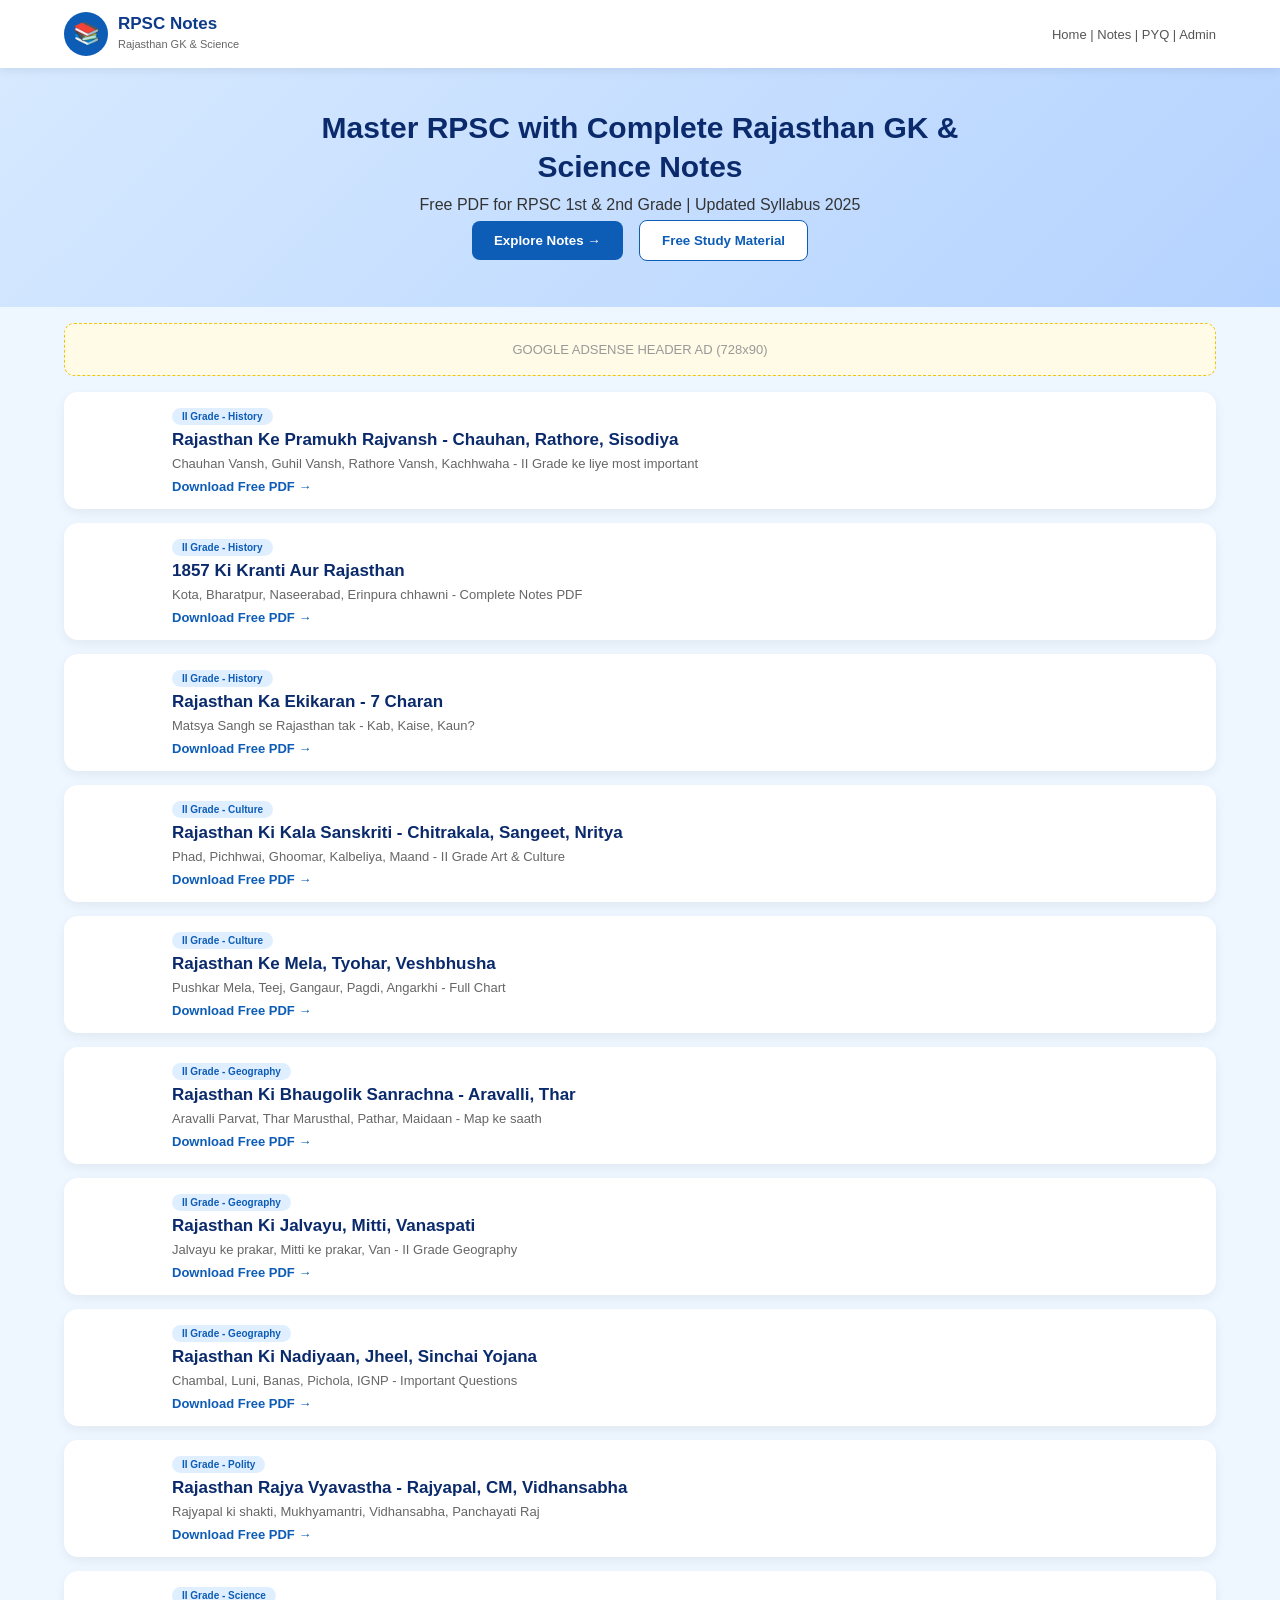
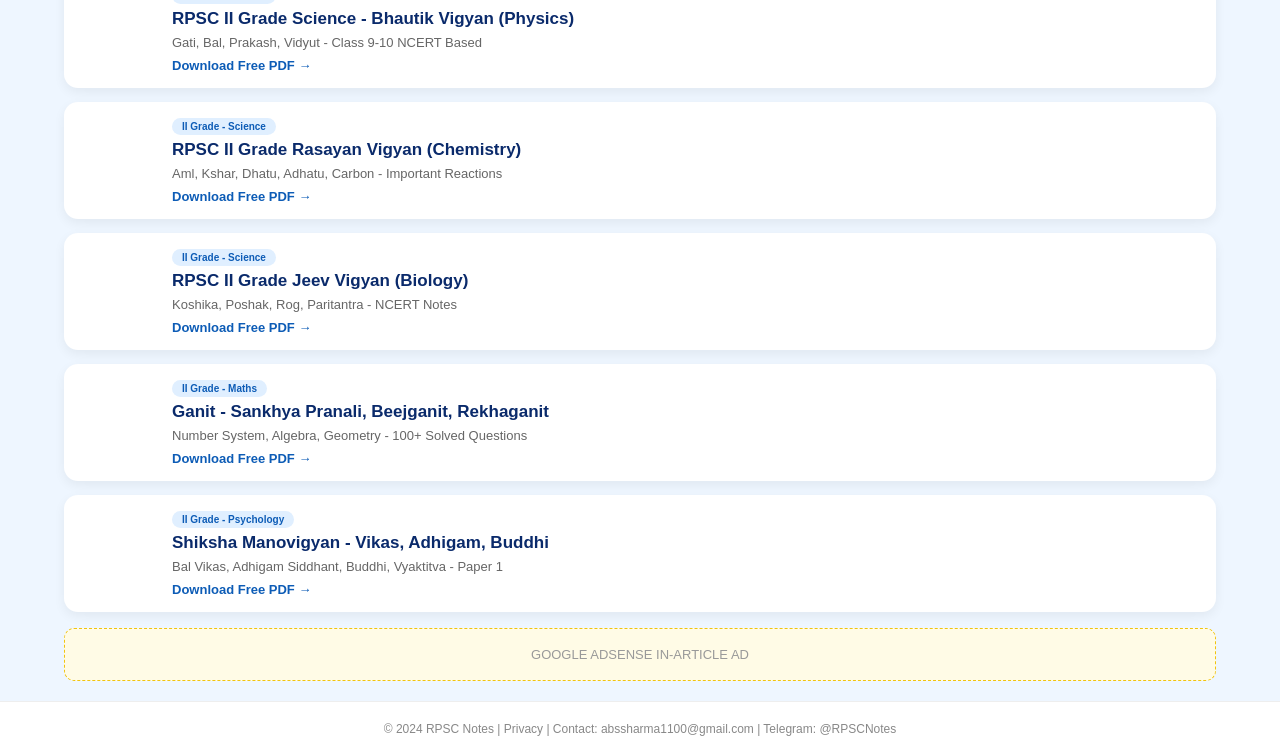
<file: index.html>
<!DOCTYPE html>
<html lang="hi">
<head>
<meta charset="UTF-8">
<meta name="viewport" content="width=device-width, initial-scale=1.0">
<title>RPSC Notes - Rajasthan GK & Science Free PDF 2025</title>
<link rel="stylesheet" href="style.css">
</head>
<body>

<div class="navbar">
  <div class="logo"><div class="logo-icon">📚</div><div>RPSC Notes<br><small>Rajasthan GK & Science</small></div></div>
  <div class="nav-links">Home | Notes | PYQ | Admin</div>
</div>

<div class="hero">
  <h1>Master RPSC with Complete Rajasthan GK & Science Notes</h1>
  <p>Free PDF for RPSC 1st & 2nd Grade | Updated Syllabus 2025</p>
  <button class="btn btn-blue">Explore Notes →</button>
  <button class="btn btn-white">Free Study Material</button>
</div>

<div class="ad-box">GOOGLE ADSENSE HEADER AD (728x90)</div>

<div id="notesList" class="container">
  <p style="text-align:center;padding:20px">Loading Notes...</p>
</div>

<div class="ad-box">GOOGLE ADSENSE IN-ARTICLE AD</div>

<div class="footer">© 2024 RPSC Notes | Privacy | Contact: abssharma1100@gmail.com | Telegram: @RPSCNotes</div>

<script>
async function loadNotes(){
  let notes = [];
  try {
    let res = await fetch('notes.json?v='+Date.now());
    notes = await res.json();
  } catch(e){ console.log('json not found'); }
  
  if(!notes || notes.length==0){
    notes = [
      {tag:"Rajasthan GK",title:"Rajasthan History Notes PDF",desc:"Chauhan Vansh, Rajputana, 1857 Kranti - Complete",link:"#",img:"https://via.placeholder.com/150/0d5cb6/ffffff?text=History"},
      {tag:"Geography",title:"Rajasthan Geography Map Notes",desc:"Aravalli, Thar Desert, Rivers with Diagrams",link:"#",img:"https://via.placeholder.com/150/0a8a42/ffffff?text=Geo"},
      {tag:"Science",title:"RPSC Science NCERT Notes",desc:"Physics Chemistry Biology for 2nd Grade",link:"#",img:"https://via.placeholder.com/150/ff7a00/ffffff?text=Science"}
    ];
  }

  let html='';
  notes.forEach(n=>{
    html+=`<div class="card">
      <img src="${n.img || 'https://via.placeholder.com/150?text=PDF'}" onerror="this.src='https://via.placeholder.com/150?text=PDF'">
      <div class="card-body">
        <span class="tag">${n.tag}</span>
        <h3>${n.title}</h3>
        <p>${n.desc}</p>
        <a href="${n.link}" target="_blank">Download Free PDF →</a>
      </div>
    </div>`;
  });
  document.getElementById('notesList').innerHTML=html;
}
loadNotes();
</script>
</body>
</html>
</file>
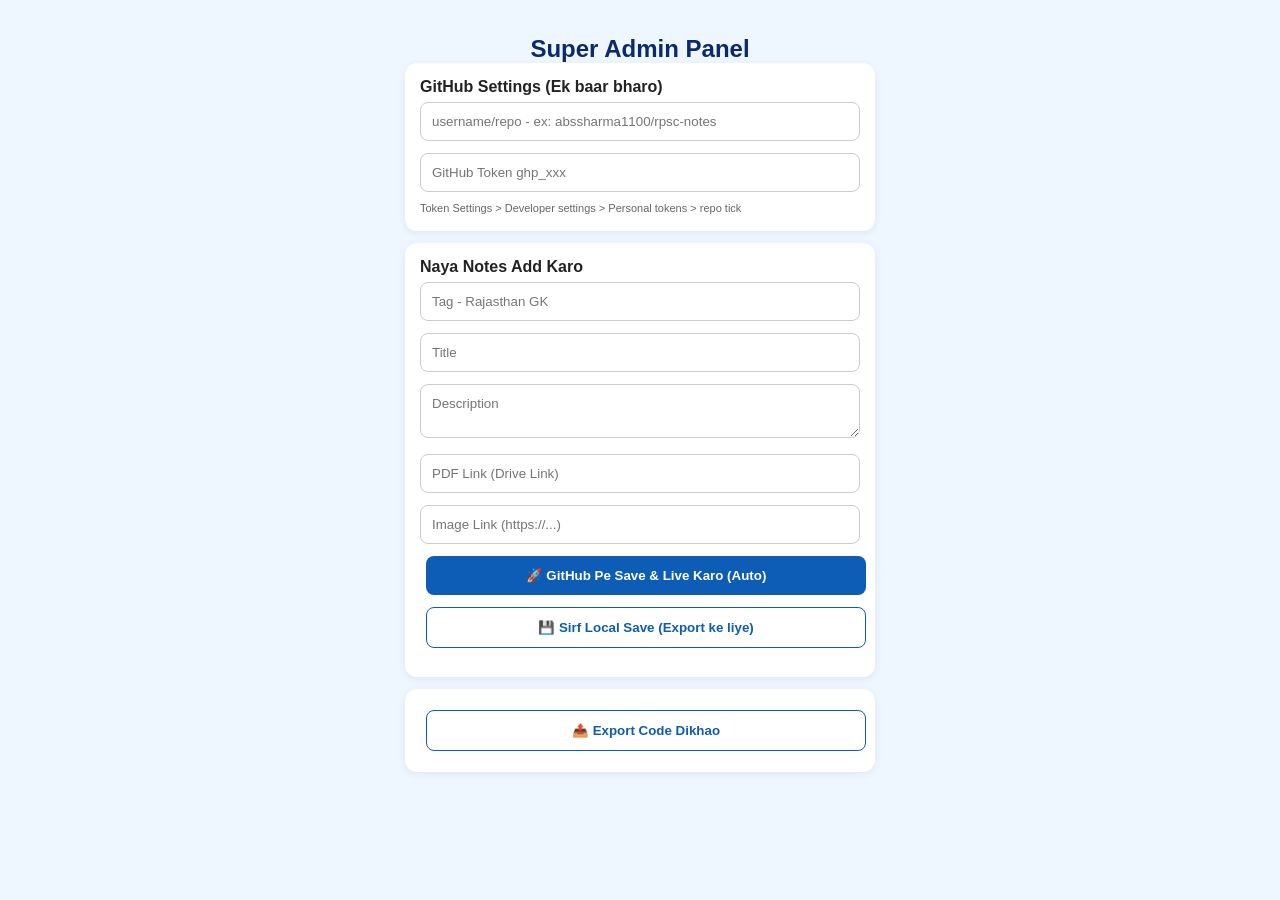
<file: admin.html>
<!DOCTYPE html>
<html>
<head>
<meta charset="UTF-8"><meta name="viewport" content="width=device-width, initial-scale=1">
<title>Super Admin - RPSC</title>
<link rel="stylesheet" href="style.css">
<style>.admin-wrap{max-width:500px;margin:20px auto;padding:15px}.box{background:#fff;padding:15px;border-radius:12px;margin-bottom:12px;box-shadow:0 2px 8px #0001}input,textarea{width:100%;padding:11px;margin:6px 0;border:1px solid #ccc;border-radius:8px}button{width:100%}</style>
</head>
<body>
<div class="admin-wrap">
<h2 style="color:#0a2a6b;text-align:center">Super Admin Panel</h2>
<div class="box">
<h4>GitHub Settings (Ek baar bharo)</h4>
<input id="repo" placeholder="username/repo - ex: abssharma1100/rpsc-notes">
<input id="token" type="password" placeholder="GitHub Token ghp_xxx">
<small style="font-size:11px;color:#666">Token Settings > Developer settings > Personal tokens > repo tick</small>
</div>
<div class="box">
<h4>Naya Notes Add Karo</h4>
<input id="tag" placeholder="Tag - Rajasthan GK">
<input id="title" placeholder="Title">
<textarea id="desc" placeholder="Description"></textarea>
<input id="link" placeholder="PDF Link (Drive Link)">
<input id="img" placeholder="Image Link (https://...)">
<button class="btn btn-blue" onclick="pushToGitHub()">🚀 GitHub Pe Save & Live Karo (Auto)</button>
<button class="btn btn-white" onclick="localSave()">💾 Sirf Local Save (Export ke liye)</button>
<p id="status" style="font-size:12px;margin-top:8px;text-align:center"></p>
</div>
<div class="box">
<button class="btn btn-white" onclick="exportData()">📤 Export Code Dikhao</button>
<textarea id="exportArea" style="display:none;height:150px;font-size:11px;margin-top:10px"></textarea>
</div>
</div>
<script>
function localSave(){
 let n={tag:tag.value||'General',title:title.value,desc:desc.value,link:link.value||'#',img:img.value||''};
 if(!n.title) return alert('Title bharo');
 let old=JSON.parse(localStorage.getItem('rpsc_notes')||'[]');
 old.unshift(n);
 localStorage.setItem('rpsc_notes',JSON.stringify(old));
 alert('Local save ho gaya!');
}
async function pushToGitHub(){
 let repo=document.getElementById('repo').value.trim();
 let token=document.getElementById('token').value.trim();
 let tagV=document.getElementById('tag').value||'General';
 let titleV=document.getElementById('title').value;
 let descV=document.getElementById('desc').value;
 let linkV=document.getElementById('link').value||'#';
 let imgV=document.getElementById('img').value||'';
 if(!repo||!token||!titleV) return alert('Repo, Token, Title zaruri hai');
 let status=document.getElementById('status');
 status.innerText='⏳ GitHub se data la raha hu...';
 try{
  let url=`https://api.github.com/repos/${repo}/contents/notes.json`;
  let res=await fetch(url,{headers:{Authorization:`token ${token}`}});
  let data=await res.json();
  let sha=data.sha;
  let oldContent=JSON.parse(atob(data.content));
  oldContent.unshift({tag:tagV,title:titleV,desc:descV,link:linkV,img:imgV});
  let newContent=btoa(unescape(encodeURIComponent(JSON.stringify(oldContent,null,2))));
  status.innerText='🚀 GitHub pe upload kar raha hu...';
  await fetch(url,{method:'PUT',headers:{Authorization:`token ${token}`,'Content-Type':'application/json'},body:JSON.stringify({message:`Add ${titleV}`,content:newContent,sha})});
  status.innerText='✅ Ho gaya! 1 min me site live ho jayegi';
  alert('Success! Vercel 1 min me auto update karega');
 }catch(e){status.innerText='❌ Error: '+e.message; alert('Repo name ya Token galat hai');}
}
function exportData(){
 let d=localStorage.getItem('rpsc_notes')||'[]';
 document.getElementById('exportArea').style.display='block';
 document.getElementById('exportArea').value=d;
}
</script>
</body>
</html>
</file>
<file: style.css>
*{margin:0;padding:0;box-sizing:border-box;font-family:Arial, sans-serif}
body{background:#eef6ff;color:#222}
.navbar{background:#fff;padding:12px 5%;display:flex;justify-content:space-between;align-items:center;box-shadow:0 2px 10px rgba(0,0,0,.08);position:sticky;top:0;z-index:100}
.logo{display:flex;gap:10px;align-items:center;color:#0d3b8a;font-weight:bold;font-size:17px;line-height:1.1}
.logo small{font-weight:normal;font-size:11px;color:#666}
.logo-icon{width:44px;height:44px;background:#0d5cb6;color:#fff;border-radius:50%;display:flex;align-items:center;justify-content:center;font-size:22px}
.nav-links{font-size:13px;color:#555}
.hero{background:linear-gradient(135deg,#d6e9ff,#b5d3ff);padding:40px 5%;text-align:center}
.hero h1{color:#0a2a6b;font-size:30px;max-width:700px;margin:0 auto;line-height:1.3}
.hero p{margin-top:10px;color:#333}
.btn{padding:12px 22px;border-radius:8px;border:none;font-weight:bold;margin:6px;cursor:pointer}
.btn-blue{background:#0d5cb6;color:#fff}
.btn-white{background:#fff;color:#0d5cb6;border:1.5px solid #0d5cb6}
.ad-box{background:#fffbe6;border:1.5px dashed #f1c40f;margin:16px 5%;padding:18px;text-align:center;border-radius:10px;color:#999;font-size:13px}
.container{padding:0 5%}
.card{background:#fff;margin-bottom:14px;padding:14px;border-radius:14px;box-shadow:0 4px 12px rgba(0,0,0,.06);display:flex;gap:14px;align-items:center;transition:.2s}
.card:hover{transform:translateY(-2px);box-shadow:0 8px 20px rgba(0,0,0,.1)}
.card img{width:80px;height:80px;border-radius:12px;object-fit:cover;flex-shrink:0}
.tag{background:#e0efff;color:#0d5cb6;padding:3px 10px;border-radius:20px;font-size:10px;font-weight:bold}
.card-body h3{margin:6px 0;font-size:17px;color:#0a2a6b}
.card-body p{font-size:13px;color:#666;margin-bottom:6px}
.card-body a{color:#0d5cb6;font-weight:bold;font-size:13px;text-decoration:none}
.footer{background:#fff;text-align:center;padding:20px;font-size:12px;color:#888;margin-top:20px;border-top:1px solid #eee}
</file>
